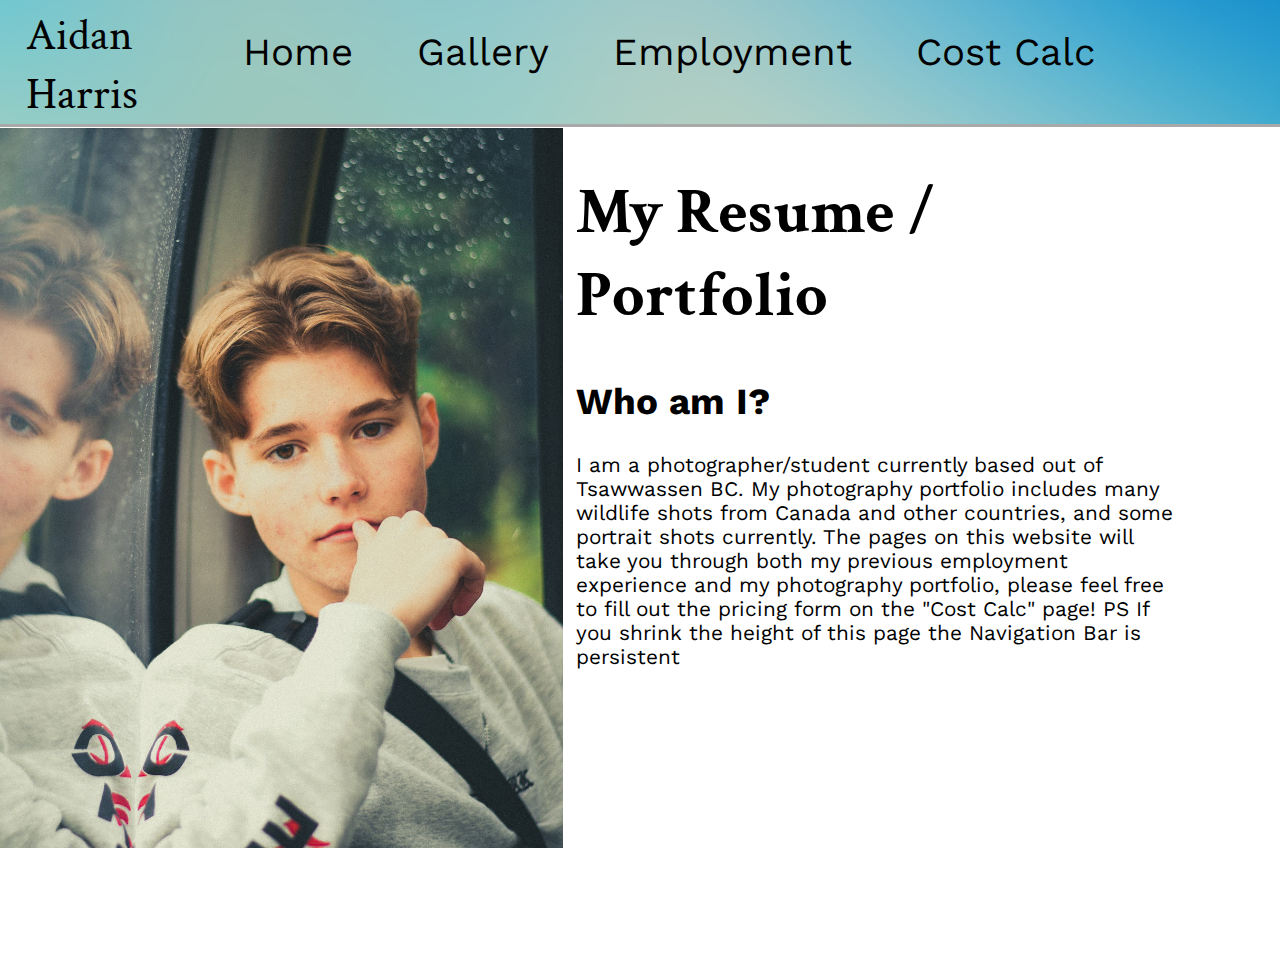
<file: index.html>
<!doctype html>
<html>
	<head>
        <meta charset="UTF-8">
		<link rel="stylesheet" href="style.css">
		<title> Home</title>
	</head>
	<body>
        <nav>
            <div class="titlediv">
            <p class="title">Aidan Harris</p>
             </div>
            <ul>
                <li class="navmain"><a href="index.html">Home</a></li>
                <li class="navmain"><a href="gallery.html">Gallery</a></li>
                <li class="navmain"><a href="employment.html">Employment</a></li>
                <li class="navmain"><a href="contact.html">Cost Calc</a></li>
            </ul>
        </nav>
        <div class="main">
            <div class=main1>
                <img src="mainimages/me2.jpg" alt="Aidan Harris">
          </div>
            <div class="main2">
                <h1 class="metitle">My Resume / Portfolio</h1>
                <h2 class="metitle1">Who am I?</h2>
                <p class="mebody">I am a photographer/student currently based out of 
                    Tsawwassen BC. My photography portfolio includes many wildlife shots from Canada and other countries,
                 and some portrait shots currently. The pages on this website will take you through both my previous
                 employment experience and my photography portfolio, please feel free to fill out the pricing form on the "Cost Calc" page! PS If you shrink the height of this page the Navigation Bar is persistent</p>
    
            </div>
        </div>
	</body>
</html>
</file>
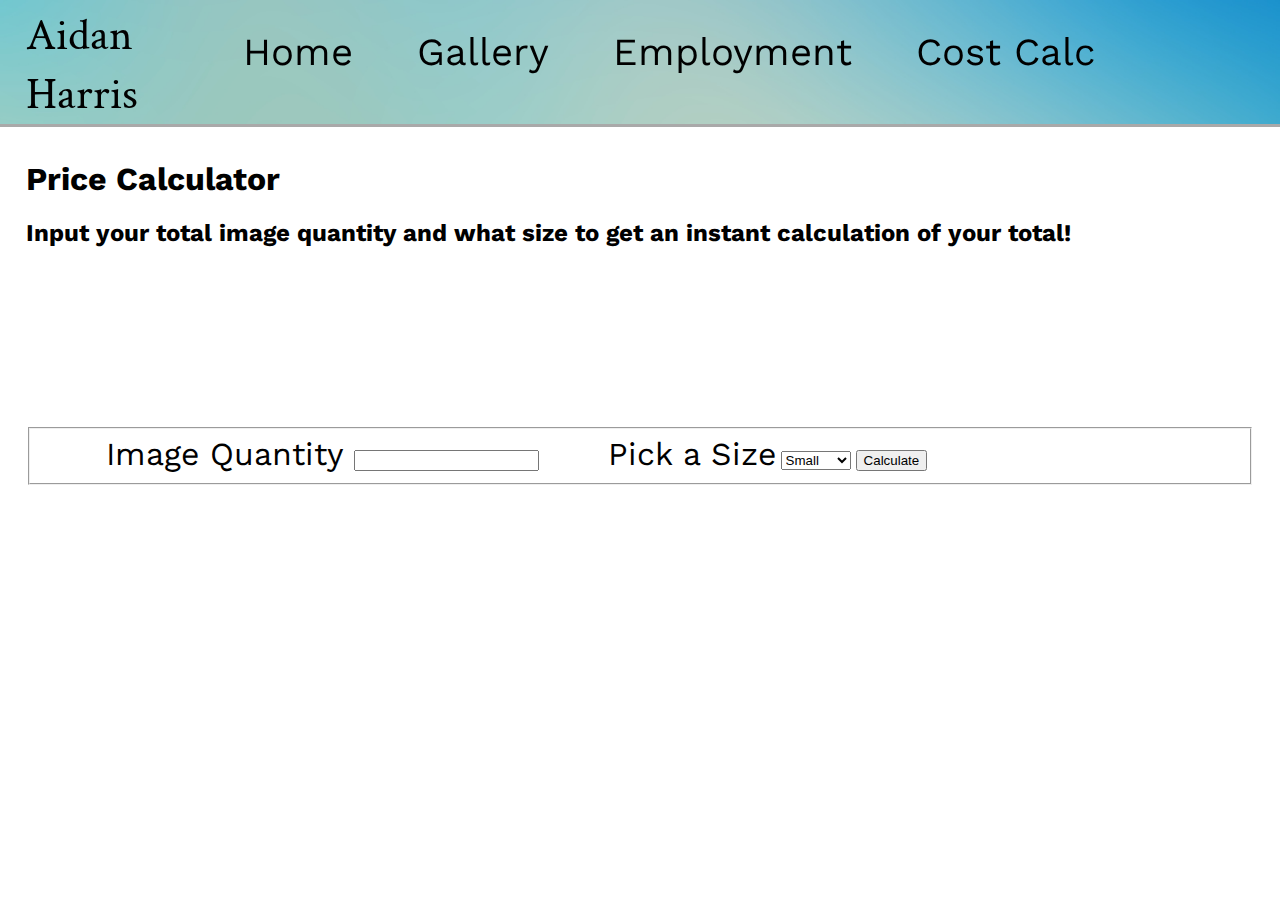
<file: contact.html>
<!doctype html>
<html>
	<head>
        <meta charset="UTF-8">
		<link rel="stylesheet" href="style.css">
		<title>Cost Calc</title>
	</head>
	<body>
        <nav>
            <p class="title">Aidan Harris</p>
            <ul>
                <li class="navmain"><a href="index.html">Home</a></li>
                <li class="navmain"><a href="gallery.html">Gallery</a></li>
                <li class="navmain"><a href="employment.html">Employment</a></li>
                <li class="navmain"><a href="contact.html">Cost Calc</a></li>
            </ul>
            </nav>
            <div class="buyinfo">
                <h1>Price Calculator</h1>
                <h2>Input your total image quantity and what size to get an instant calculation of your total!</h2>
            </div>
            <form>
                <fieldset>
                <label>Image Quantity   <input type="number" id="amount"></label>

                <label for="size">Pick a Size</label>
                    <select id="size">
                        <option value="10.99">Small</option>
                        <option value="19.99">Medium</option>
                        <option value="29.99">Large</option>
                    </select>
                    <input type="submit" value="Calculate" onclick="calculate()">
            </fieldset>
               
            </form>
            <script>
            function calculate(){
                var amount = document.getElementById('amount').value;
                var size = document.getElementById('size').value;
                alert(amount*size+ ' CAD');
            }
        </script>
             
	</body>
</html>
</file>
<file: style.css>
@import url('https://fonts.googleapis.com/css2?family=Crimson+Text:wght@600&family=Work+Sans:wght@300&display=swap');

body{
    font-family:'Work Sans', light;
    border:border-box;
    margin:0;
    border:0;

}


.gallerylayout{
    display:flex;
    padding-top:10em;
}


.wlimages{

    text-align:center;
    order:0;
    box-sizing:borderbox;
    justify-content:space-evenly;
    max-width:100vw;
}


.poimages{
    text-align:center;
}

.experience{
    padding-top:10em;

    width:100vw;
}


img[src="employment/animalhospital.jpg"]{
    width:100%;

}
.ah2{
    text-align:left;
}

ul .atext{
    margin-left:7vw;
    text-align:left;
    font-size:1.5em;
}

.aheader{
    padding-left:5vw;
    font-size:3em;
}

img[src="employment/volunteer.jpg"]{
    width:100%;

}


img[src="employment/deltaview.jpg"]{
    width:100%;

}

form{
    padding-top:10em;
    padding-left:2vw;
    padding-right:2vw;
}

fieldset{
    margin-bottom:5vw;
}
label{
    font-size:2em;
    padding-left:5vw;
}
.buyinfo{
    margin-top:10em;
    margin-left:2vw;
}


@media only screen and (min-width:930px){
    nav{
        border-bottom: 0.2em darkgrey solid;
        position:fixed;
        width:100%;
        background-image:url(mainimages/background.jpg);
        background-size:cover;
        top:0;
        
    }
        a:link{
        color:black;
        text-decoration:none;
    }
    a:visited{
        color:black;
        text-decoration:none;
    
    }
    a:hover{
        text-shadow: 0 0 1px black;
    }
    .title{
        font-family:'Crimson Text';
    }
    section{
        margin-top:0vw;
    }
    nav ul{

        color:black;
        display:flex;
        box-sizing:border-box;
        flex-direction:row;
        justify-content:flex-start;
        list-style:none;
        align-items:center;
        margin:0;
        padding:0;
        flex-wrap:wrap;
        padding-top: calc(1em + 1vw);
    }
    
    ul .navmain{
  
        color:black;
        padding-left:0vw;
        font-size:calc(2em + 0.5vw);
        margin-left:5vw;
        align-items:center;
    }
    
    .title{
        padding-top:0.5vw;
        float:left;
        padding-left:2vw;
        padding-right:2vw;
        font-size:calc(2em + 1vw);
        margin:0;
        align-items:center;
        max-width:10vw;
        
    }
    
    
img[src="mainimages/me2.jpg"]{
    background-image:"mainimages/mehover.jpg";
    padding:0;
    margin:0;
    height:100%;
    width:auto;
    transition:opacity 1s;
}
img[src="mainimages/me2.jpg"]:hover{
    background-color:black;
    opacity:0.3;
    padding:0;
    margin:0;
    height:100%;
    width:auto;
    transition:opacity 1s;
}
    .main1{
        background-color:black;
        order:0;
        height:80vh;
        min-height:10em;
}
.main{
    display:flex;
    padding-top:10vw;
    margin-bottom:10vw;
    padding-right:8vw;

}


    .metitle{
        font-family:'Crimson Text';
        font-size:calc(2em + 2.5vw);
        padding-left:1vw;
        
    }
    .metitle1{
        font-size:calc(1.5em + 1vw);
        padding-left:1vw;
    }
    .mebody{
        font-size:1.3em;
        padding-left:1vw;
    }


    .hovertop1{
        width:100%;
        height:100%;
        opacity:0;
        color:white;
        padding-top:45%;
        text-align:center;
        font-size:2em;
    }
    .hovertop2{
        width:100%;
        height:100%;
        opacity:0;
        color:white;
        padding-top:45%;
        text-align:center;
        font-size:2em;
        
    }
    
    .hovertop1:hover{
        opacity:1;
        transition:0.5s;
    }
    .hovertop2:hover{
        opacity:1;
        transition:0.5s;
    }
    .hovertop1 a{
        color:white;
    }
    .hovertop2 a{
        color:white;
    }
    




    .gallerymain{
        justify-content:center;
        display:flex;
        width:100%;
        padding-bottom:4em;
        border-bottom:0.7em solid darkgrey;
        
    }
    

    .wildlife{
        border: 0.5em solid rgb(41, 41, 41);
        margin-top:14em;
        margin-right:5vw;
        width:30vw;
        height:30vw;
        background-image:url("mainimages/wildlife.jpg");
        background-position:center;
        background-size:100%;
    
    }
    .portraits{
        border: 0.5em solid rgb(41, 41, 41);
        margin-top:14em;
        margin-left:5vw;
        width:30vw;
        height:30vw;
        background-image:url("mainimages/portraits.jpg");
        background-position:center;
        background-size:100%;
    }
    
    .gallerymain .img{
        display:flex;
        width:50vw;
        
    }
    .wl{
        width:30vw;
        margin:1vw;
    }
    .po{
        height:30vw;
        margin:1vw;
    }
    .ah1{
        width:50vw;
    }
    .animalhospital{
        padding-bottom:1.5em;
        width:100%;
        display:flex;
        flex-direction:row;
        border-bottom:0.5em solid darkgrey;
    
    }
    .dcas{
        padding-top:1.5em;
        padding-bottom:1.5em;
        display:flex;
        width:100%;
        flex-direction:row;
        border-bottom:0.5em solid darkgrey;
    }
    .dcas1{
        width:50vw;
    }
    .deltaview{
        padding-top:1.5em;
        padding-bottom:1.5em;
        width: 100%;
        display:flex;
        flex-direction:row;
    
    }
    .dv1{
        width:50vw;
    }
}

@media only screen and (max-width:929px){
    nav{
        border-bottom: 0.2em darkgrey solid;
        position:fixed;
        width:100%;
        background-image:url(mainimages/background.jpg);
        background-size:cover;
        top:0;
        
    }
        a:link{
        color:black;
        text-decoration:none;
    }
    a:visited{
        color:black;
        text-decoration:none;
    
    }
    a:hover{
        text-shadow: 0 0 1px black;
    }
    .title{
        font-family:'Crimson Text';
    }
    section{
        margin-top:0vw;
    }
    nav ul{
        color:black;
        display:flex;
        box-sizing:border-box;
        flex-direction:row;
        justify-content:flex-start;
        list-style:none;
        align-items:center;
        margin:0;
        padding:0;
        flex-wrap:wrap;
        padding-top: calc(1em + 1vw);
    }
    
    ul .navmain{
        color:black;
        padding-left:5vw;
        font-size:calc(2em + 0.5vw);
        margin:0;
        align-items:center;
    }
     
    .title{
        padding-top:0.5vw;
        text-align:center;
        left:50%;
        right:50%;
        font-size:calc(2em + 1vw);
        margin:0;
        align-items:center;
        max-width:100vw;
        
    }

    
.main{
    flex-direction:column;
    box-sizing: border-box;
    display:flex;
    padding-top:10vh;
    padding-bottom:40em;
    padding-right:8vw;
    border-bottom:1vh solid lightgrey;
    

}
.main1{
    box-sizing:border-box;
    background-color:white;
    order:0;
    height:60vh;
    min-height:10em;
    padding-bottom:20vw;
}

    img[src="mainimages/me2.jpg"]{
        height:auto;
        width:80vw;
        padding-top:10vh;
        padding-bottom:10vh;
        float:none;
    }
    .main2{
        padding-top:50vw;
        width:80vh;

        padding-right:1vh;
    }

    .metitle{
        font-family:'Crimson Text';
        font-size:calc(2em + 2.5vw);
        padding-left:1vw;


        
    }
    .metitle1{
        font-size:calc(1.5em + 1vw);
        padding-left:1vw;

    }
    .mebody{
        font-size:1.3em;
        padding-left:1vw;


        width:80vw;
    }


    .hovertop1{
        width:100%;
        height:100%;
        opacity:0;
        color:white;
        padding-top:45%;
        text-align:center;
        font-size:2em;
    }
    .hovertop2{
        width:100%;
        height:100%;
        opacity:0;
        color:white;
        padding-top:45%;
        text-align:center;
        font-size:2em;
        
    }
    
    .hovertop1:hover{
        opacity:1;
        transition:0.5s;
    }
    .hovertop2:hover{
        opacity:1;
        transition:0.5s;
    }
    .hovertop1 a{
        color:white;
    }
    .hovertop2 a{
        color:white;
    }
    

    .gallerymain{
        display:flex;
        justify-content:center;
        flex-direction:column;
        align-items: center;
        width:100%;
        padding-bottom:4em;
        border-bottom:0.7em solid darkgrey;
        
    }
    

    .wildlife{
        border: 0.5em solid rgb(41, 41, 41);
        margin-top:14em;
        margin-right:0vw;
        width:60vw;
        height:60vw;
        background-image:url("mainimages/wildlife.jpg");
        background-position:center;
        background-size:100%;
    
    }
    .portraits{
        border: 0.5em solid rgb(41, 41, 41);
        margin-top:6em;
        margin-left:0vw;
        width:60vw;
        height:60vw;
        background-image:url("mainimages/portraits.jpg");
        background-position:center;
        background-size:100%;
    }
    
    .gallerymain .img{
        display:flex;
        width:50vw;
        
    }
    .wl{
        width:70vw;
        margin:1vw;
    }
    
    .po{
        height:70vw;
        margin:1vw;
    }
    .ah1{
        width:80vw;
    }
    .animalhospital{
        padding-bottom:1.5em;
        width:100%;
        display:flex;
        flex-direction:column;
        border-bottom:0.5em solid darkgrey;
    
    }
    .dcas{
        padding-top:1.5em;
        padding-bottom:1.5em;
        display:flex;
        width:100%;
        flex-direction:column;
        border-bottom:0.5em solid darkgrey;
    }
    .dcas1{
        width:80vw;
    }
    .deltaview{
        padding-top:1.5em;
        padding-bottom:1.5em;
        width: 100%;
        display:flex;
        flex-direction:column;
    
    }
    .dv1{
        width:80vw;
    }
}
</file>
